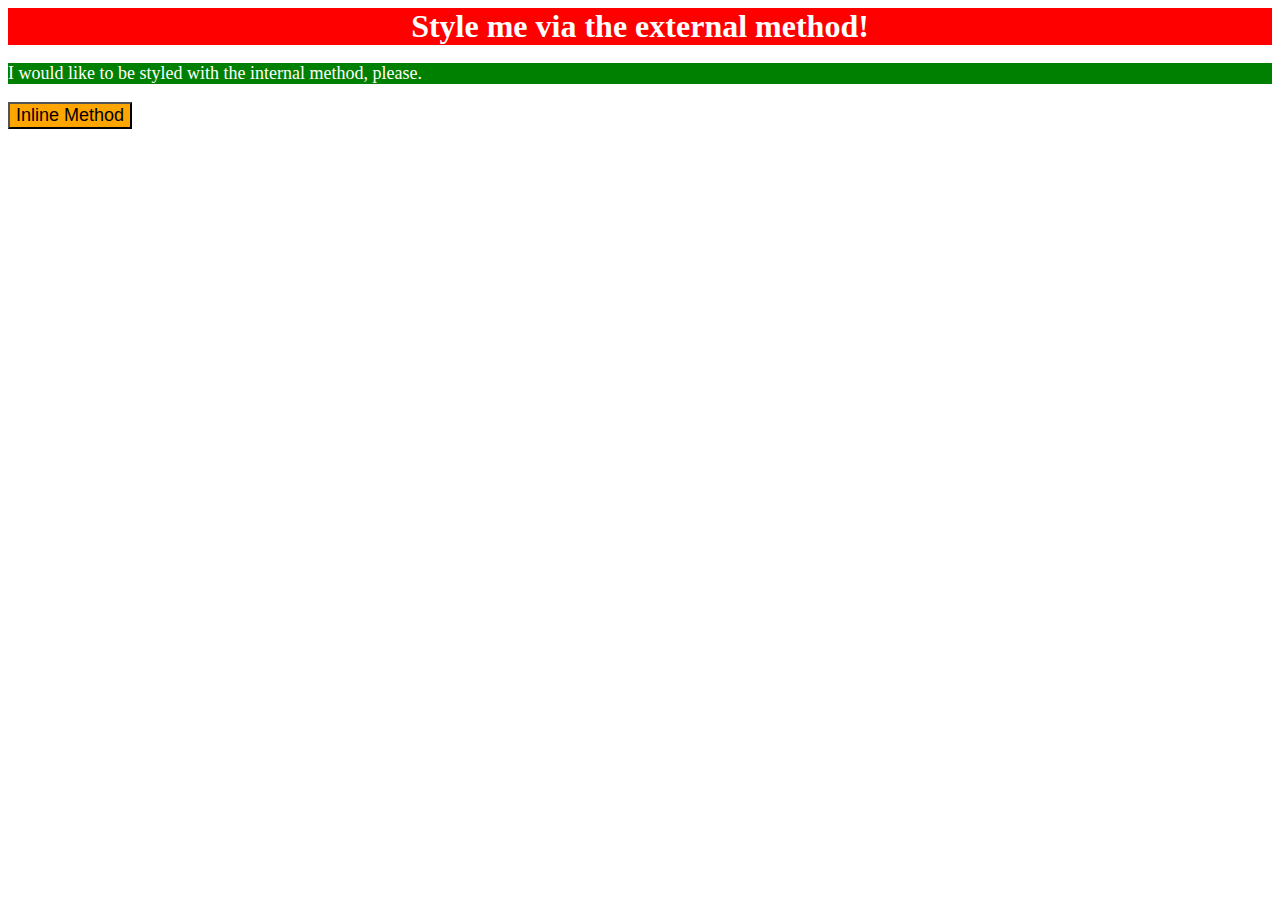
<file: foundations/01-css-methods/index.html>
<!DOCTYPE html>
<html lang="en">
<head>
  <meta charset="UTF-8">
  <meta http-equiv="X-UA-Compatible" content="IE=edge">
  <meta name="viewport" content="width=device-width, initial-scale=1.0">
<link rel="stylesheet" href="style.css">
  <title>Methods for Adding CSS</title>
</head>
<body>
  <div>Style me via the external method!</div>
  <p>I would like to be styled with the internal method, please.</p>
  <button>Inline Method</button>
</body>
</html>
</file>
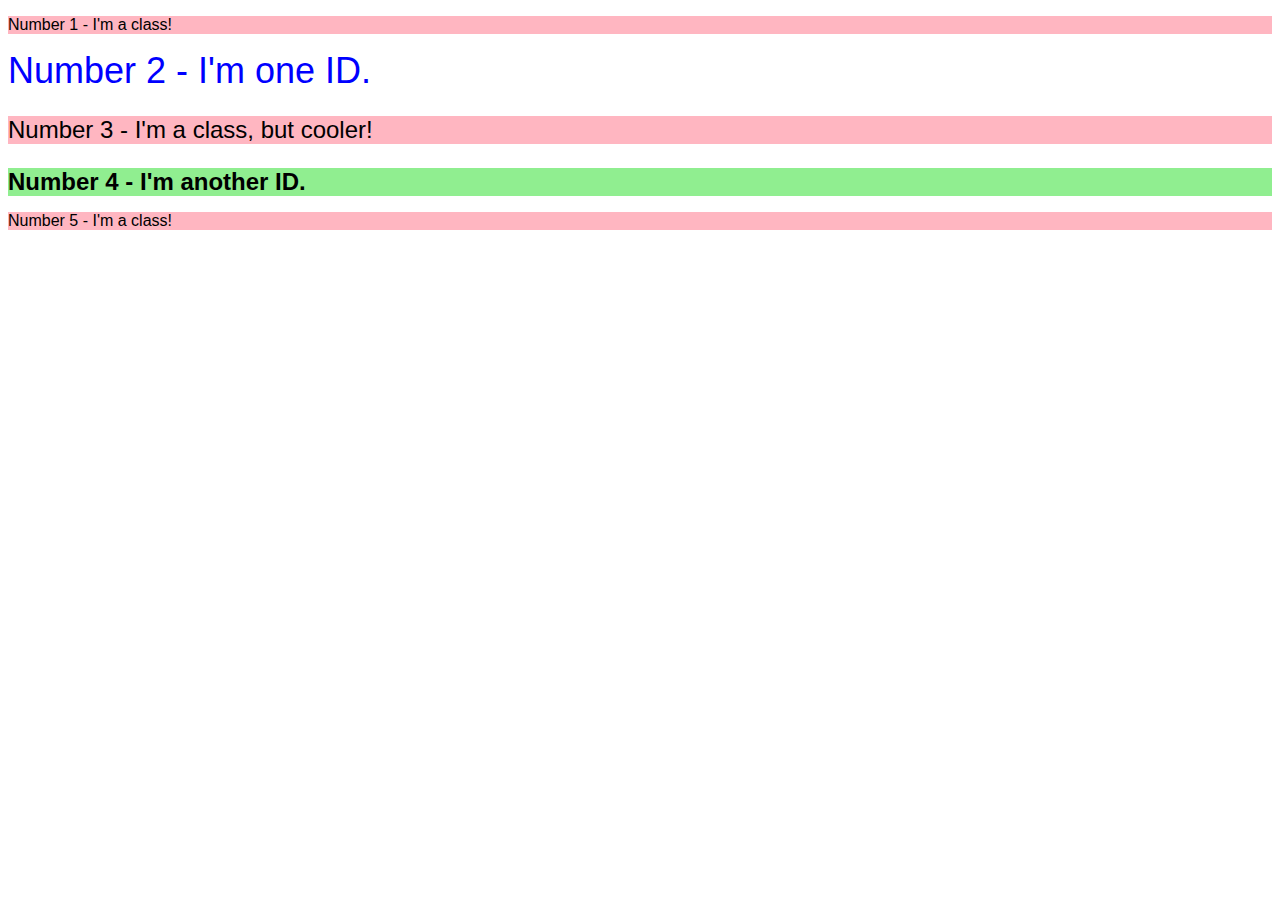
<file: foundations/02-class-id-selectors/index.html>
<!DOCTYPE html>
<html lang="en">
<head>
  <meta charset="UTF-8">
  <meta http-equiv="X-UA-Compatible" content="IE=edge">
  <meta name="viewport" content="width=device-width, initial-scale=1.0">
  <title>Class and ID Selectors</title>
  <link rel="stylesheet" href="style.css">
</head>
<body>
  <p class="odd">Number 1 - I'm a class!</p>
  <div id="id-one">Number 2 - I'm one ID.</div>
  <p class="odd number3">Number 3 - I'm a class, but cooler!</p>
  <div id="id-two">Number 4 - I'm another ID.</div>
  <p class="odd">Number 5 - I'm a class!</p>
</body>
</html>
</file>
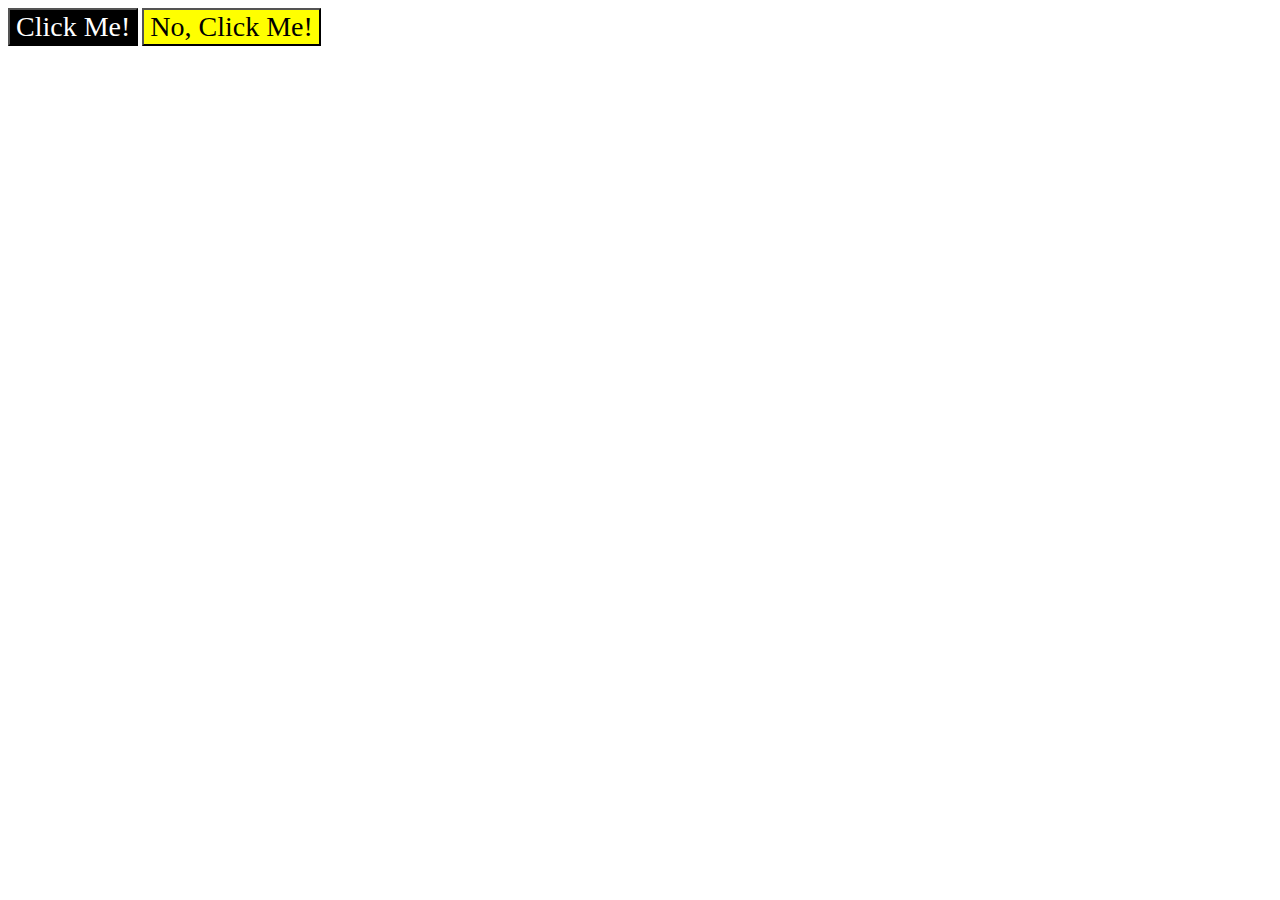
<file: foundations/03-grouping-selectors/index.html>
<!DOCTYPE html>
<html lang="en">
<head>
  <meta charset="UTF-8">
  <meta http-equiv="X-UA-Compatible" content="IE=edge">
  <meta name="viewport" content="width=device-width, initial-scale=1.0">
  <title>Grouping Selectors</title>
  <link rel="stylesheet" href="style.css">
</head>
<body>
  <button class="btn" id="btn-1">Click Me!</button>
  <button class="btn" id="btn-2" >No, Click Me!</button>
</body>
</html>
</file>
<file: foundations/01-css-methods/style.css>
div{
    background-color: red;
    font-weight: bold;
    font-size: 32px;
    color: white;
    text-align: center;
}
p{
    background-color: green;
    font-size: 18px;
    color: white;

}
button{
    font-size: 18px;
    background-color: orange;
}
</file>
<file: foundations/02-class-id-selectors/style.css>
.odd{
    background-color: #FFB6C1;
    font-family: Verdana, Geneva, Tahoma, sans-serif;
}
#id-one{
    color: blue;
    font-size: 36px;
    font-family: 'Lucida Sans', 'Lucida Sans Regular', 'Lucida Grande', 'Lucida Sans Unicode', Geneva, Verdana, sans-serif;
}
.number3{
    font-size: 24px;;
}
#id-two{
    background-color: lightgreen;
    font-size: 24px;
    font-weight: bold;
    font-family: 'Lucida Sans', 'Lucida Sans Regular', 'Lucida Grande', 'Lucida Sans Unicode', Geneva, Verdana, sans-serif;
}
</file>
<file: foundations/03-grouping-selectors/style.css>
.btn{
    font-size: 28px;
    font-family: 'Times New Roman', Times, serif, sans-serif
}

#btn-1{
    color:white;
    background-color: black;
}

#btn-2{
    background-color: yellow;
}
</file>
